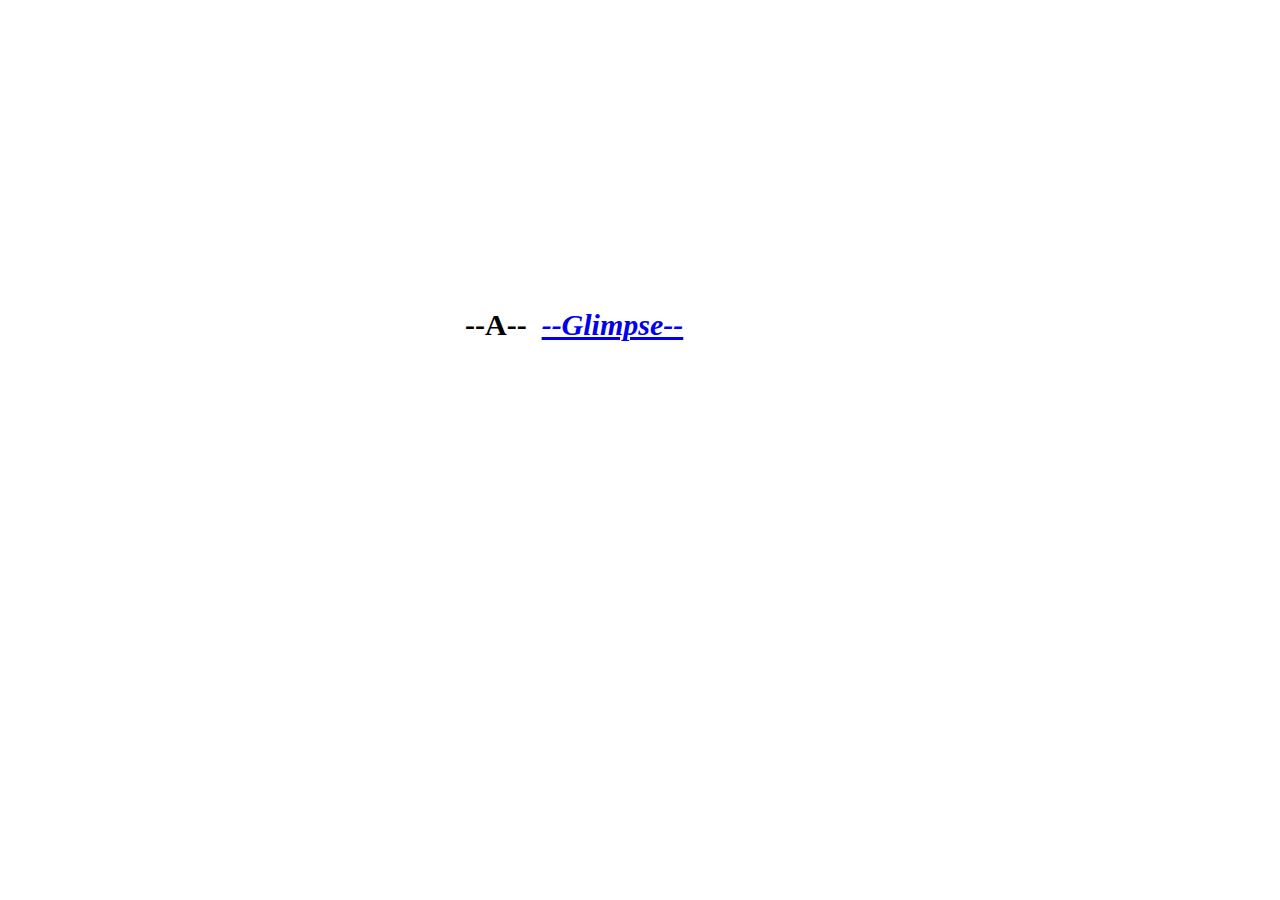
<file: index.html>
<!DOCTYPE html>
<html>
    <head>
        <meta charset="UTF-8">
        <title>Hypertext Concrete Poem Example</title>

        <!--This is a link to the css style sheet where you can make styling rules that will be applied to all pages-->
        <link rel="stylesheet" href="./css/style.css">

    </head>
    <body>

        <div class="centered-wrapper">
            <h1 class="title">--A-- &nbsp  <a href="./Glimpse" class="Glimpse"> <em>--Glimpse--</em> </a></h1>
        </div>

    </body>
</html>
</file>
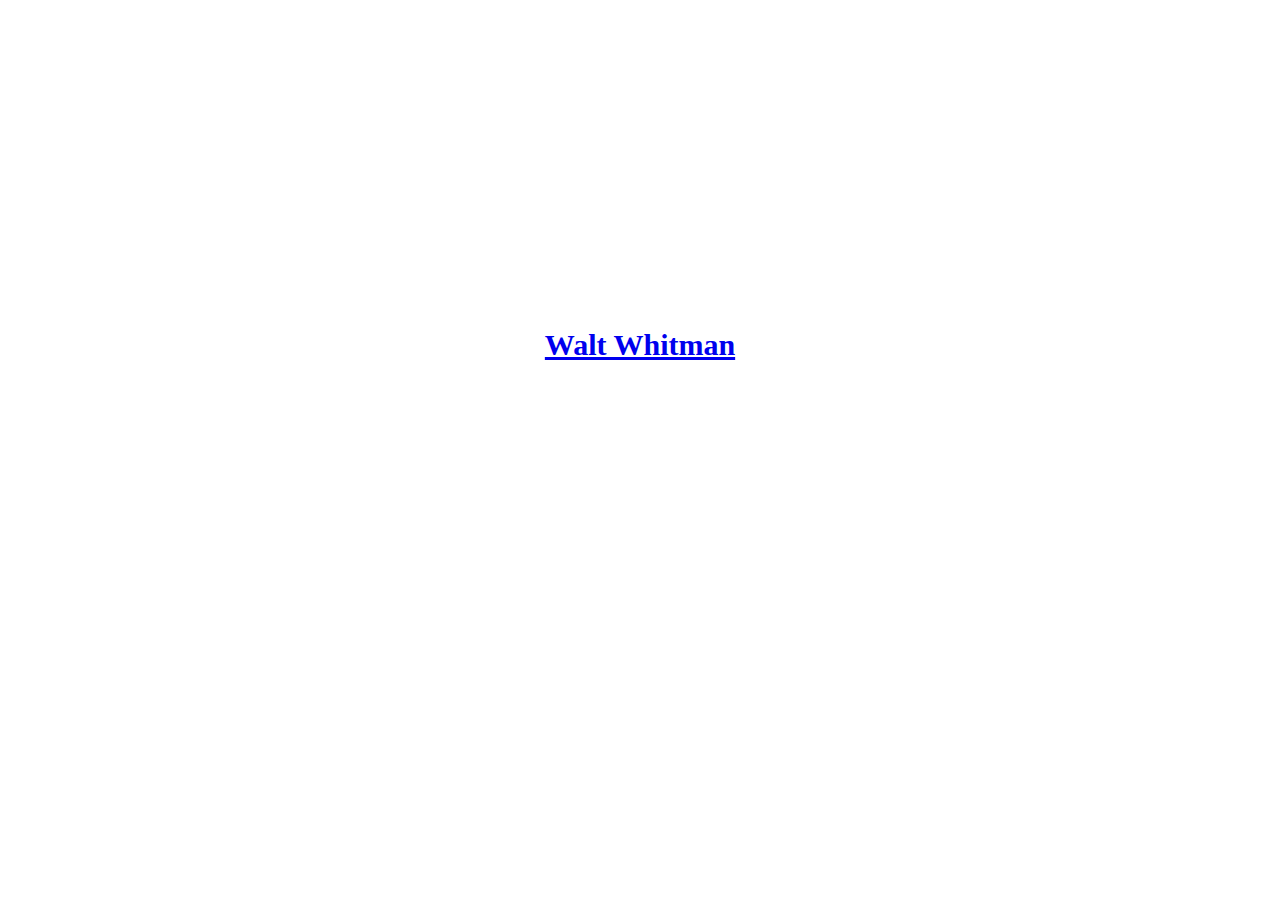
<file: author/index.html>
<!DOCTYPE html>
<html>
    <head>
        <meta charset="UTF-8">
        <title>Hypertext Concrete Poem Example</title>

        <!--This is a link to the css style sheet where you can make styling rules that will be applied to all pages-->
        <link rel="stylesheet" href="../css/style.css">

    </head>
    <body>

        <div class="centered-wrapper">
            <h1>
                <a href="../"> Walt Whitman </a>
            </h1>
        </div>

    </body>
</html>
</file>
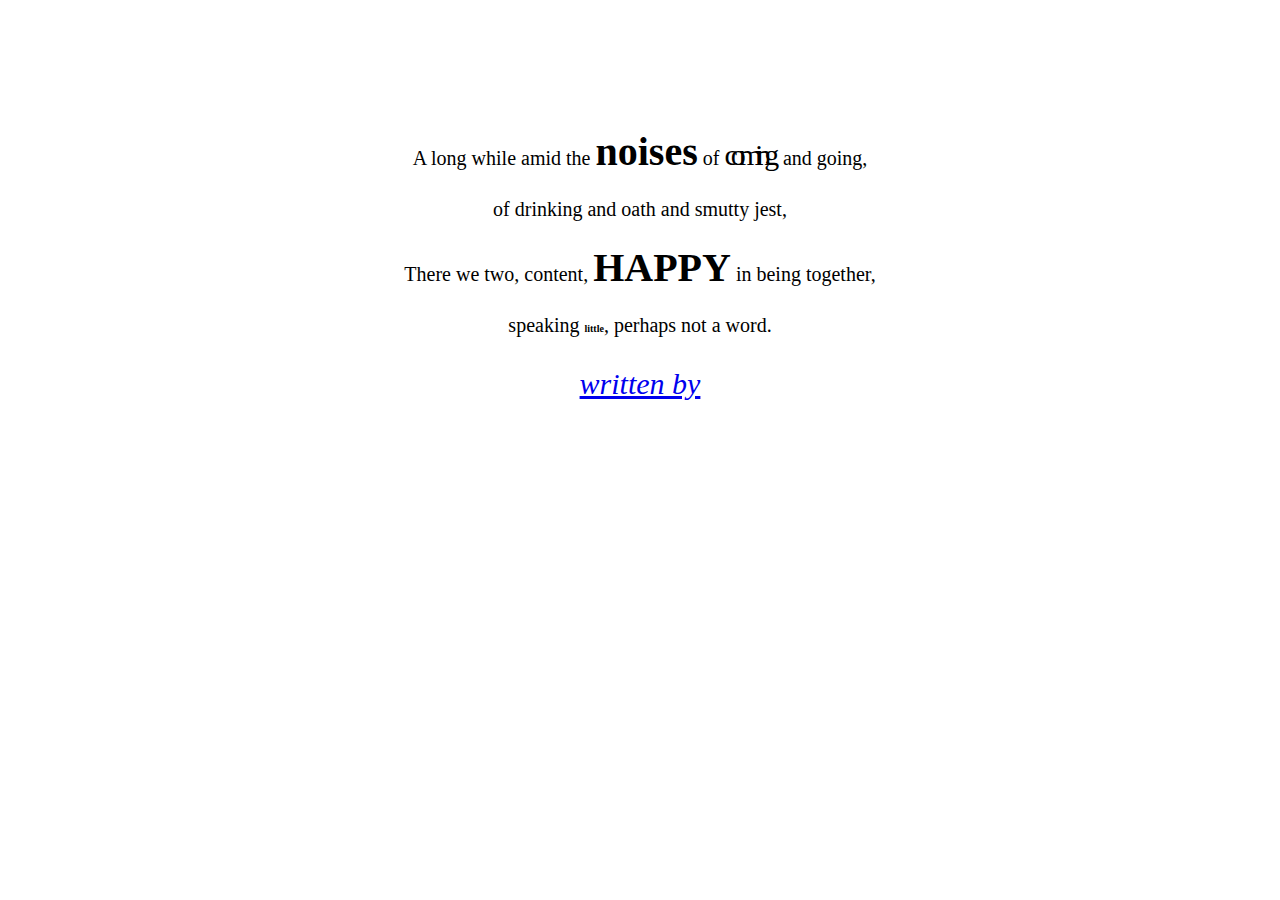
<file: Glimpse/index.html>
<!DOCTYPE html>
<html>
    <head>
        <meta charset="UTF-8">
        <title>Hypertext Concrete Poem Example</title>

        <!--This is a link to the css style sheet where you can make styling rules that will be applied to all pages-->
        <link rel="stylesheet" href="../css/style.css">

    </head>
    <body>

        <div class="centered-wrapper2">
            <p class="contents">

                A long while amid the <a class="noise"> noises</a> of <a class="coming"> coming </a>&nbsp and going,<br>
                <br>
                of drinking and oath and smutty jest,<br>
                <br>
                There we two, content, <a class="happy">HAPPY</a> in being together,<br>
                <br>
                speaking <a class="little">little</a>, perhaps not a word.<br>
            </p>
            <p class="contents2">
                <a href="../author" ><em>written by</em></a>
            </p>
        </div>

    </body>
</html>
</file>
<file: css/style.css>
/*This is a comment in CSS*/

body{
    font-family: fantasy;
}

h1{
    font-size: 30px;
}

p{
    font-size: 20px;
}

.centered-wrapper{
    width:800px;
    margin: 0 auto;
    text-align: center;
    padding-top: 300px;
}

.centered-wrapper2{
    width:800px;
    margin: 0 auto;
    text-align: center;
    padding-top: 100px;
}


/* When giving a child element position absolute you should give the parent position value as well */
/* The child will then be positioned absolute in realtion to the box container of the parent */
/* positioning elements on the page is fundamental to understanding CSS: https://developer.mozilla.org/en-US/docs/Web/CSS/position */
.title{
    position: relative;
    width: 350px;
    text-align: left;
    margin: 0 auto;
}
.title a{
    position: absolute;
} 
.contents a.coming{
    font-size: 30px;
    letter-spacing:-7px; 
}

.contents a.noise{
    font-size: 40px;
    font-weight:600;
}

.contents a.happy{
    font-size: 40px;
    font-weight:bold;
}

.contents a.little{
    font-size: 10px;
    font-weight:800;
}

.contents2{
    font-size: 30px;
    font-family:serif;
}
</file>
